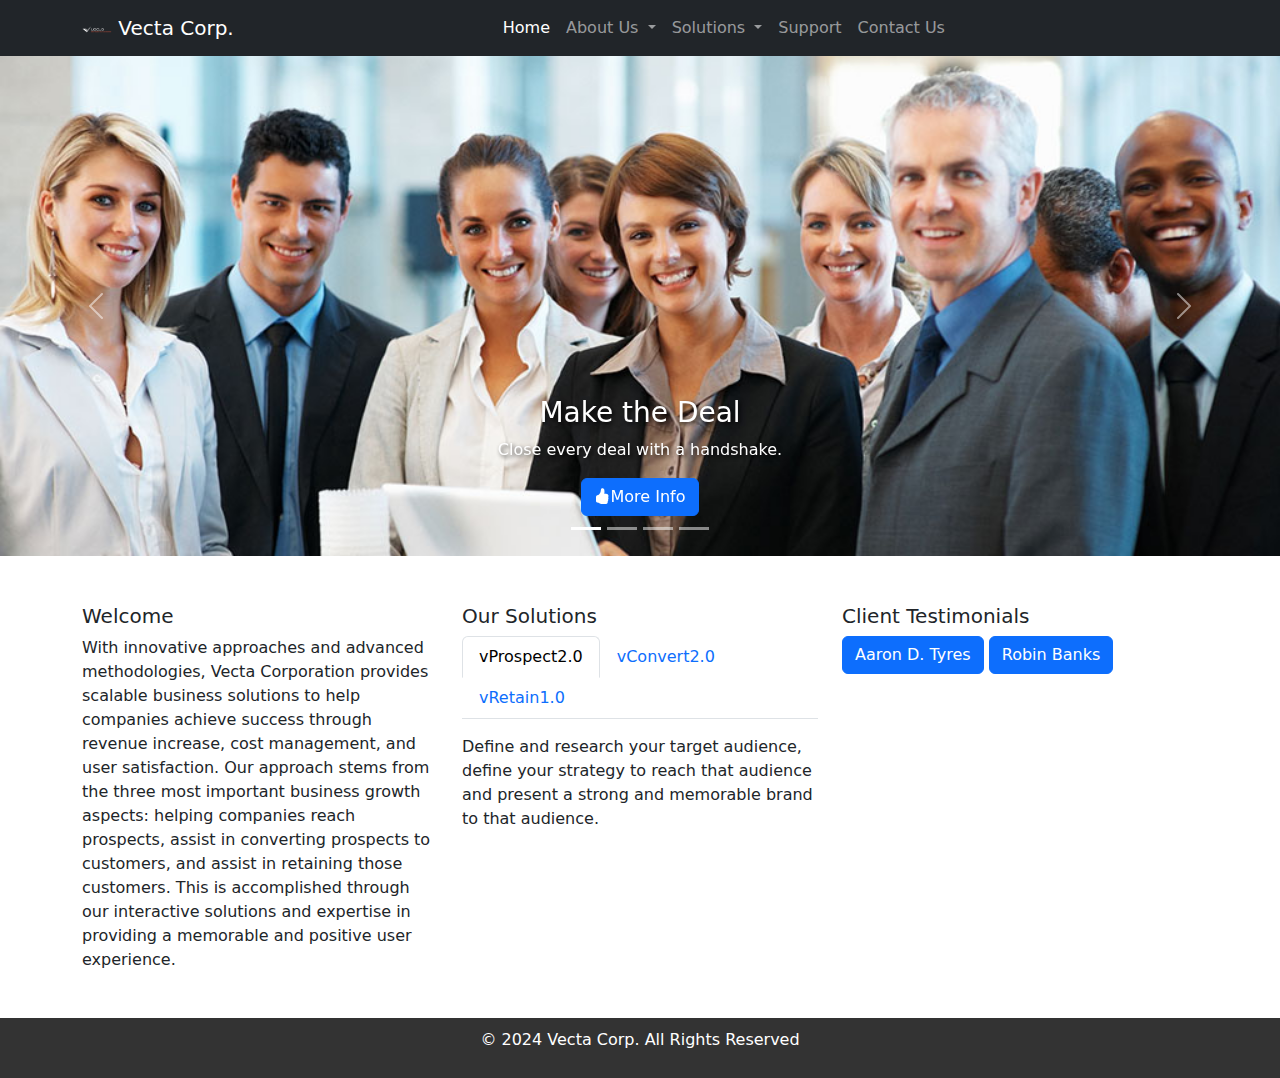
<file: index.html>
<!DOCTYPE html>
<html lang="en">
  <head>
    <meta charset="UTF-8" />
    <meta name="viewport" content="width=device-width, initial-scale=1.0" />
    <title>Vecta Corp. - Home</title>
    <link
      href="https://cdn.jsdelivr.net/npm/bootstrap@5.3.3/dist/css/bootstrap.min.css"
      rel="stylesheet"
    />
<link rel="stylesheet" href="https://cdn.jsdelivr.net/npm/bootstrap-icons@1.3.0/font/bootstrap-icons.css">
    <link href="/styles/styles.css" rel="stylesheet" />
    <script src="https://cdn.jsdelivr.net/npm/@popperjs/core@2.11.8/dist/umd/popper.min.js" integrity="sha384-I7E8VVD/ismYTF4hNIPjVp/Zjvgyol6VFvRkX/vR+Vc4jQkC+hVqc2pM8ODewa9r" crossorigin="anonymous"></script>
<script src="https://cdn.jsdelivr.net/npm/bootstrap@5.3.3/dist/js/bootstrap.min.js" integrity="sha384-0pUGZvbkm6XF6gxjEnlmuGrJXVbNuzT9qBBavbLwCsOGabYfZo0T0to5eqruptLy" crossorigin="anonymous"></script>
  </head>

  <body>
    <nav class="navbar navbar-expand-lg navbar-dark bg-dark">
      <div class="container">
        <a class="navbar-brand" href="#">
          <img src="images/logo.png" alt="Vecta Corp Logo" width="30" />
          Vecta Corp.
        </a>
        <button
          class="navbar-toggler"
          type="button"
          data-bs-toggle="collapse"
          data-bs-target="#navbarNav"
        >
          <span class="navbar-toggler-icon"></span>
        </button>
        <div class="collapse navbar-collapse" id="navbarNav">
          <ul class="navbar-nav mx-auto">
            <li class="nav-item">
              <a class="nav-link active" href="index.html">Home</a>
            </li>
            <li class="nav-item dropdown">
              <a
                class="nav-link dropdown-toggle"
                href="#"
                id="aboutDropdown"
                data-bs-toggle="dropdown"
              >
                About Us
              </a>
              <ul class="dropdown-menu">
                <li><a class="dropdown-item" href="#">Overview</a></li>
                <li><a class="dropdown-item" href="#">Company History</a></li>
                <li><a class="dropdown-item" href="#">Management</a></li>
                <li><a class="dropdown-item" href="#">Careers</a></li>
              </ul>
            </li>
            <li class="nav-item dropdown">
              <a
                class="nav-link dropdown-toggle"
                href="#"
                id="solutionsDropdown"
                data-bs-toggle="dropdown"
              >
                Solutions
              </a>
              <ul class="dropdown-menu">
                <li>
                  <a class="dropdown-item" href="solutions.html">vProspect</a>
                </li>
                <li>
                  <a class="dropdown-item" href="solutions.html">vConvert</a>
                </li>
                <li>
                  <a class="dropdown-item" href="solutions.html">vRetain</a>
                </li>
              </ul>
            </li>
            <li class="nav-item"><a class="nav-link" href="#">Support</a></li>
            <li class="nav-item">
              <a class="nav-link" href="#">Contact Us</a>
            </li>
          </ul>
        </div>
      </div>
    </nav>

    <div id="carouselIndicators" class="carousel slide" data-bs-ride="carousel">
      <div class="carousel-indicators">
        <button
          type="button"
          data-bs-target="#carouselIndicators"
          data-bs-slide-to="0"
          class="active"
          aria-current="true"
          aria-label="Slide 1"
        ></button>
        <button
          type="button"
          data-bs-target="#carouselIndicators"
          data-bs-slide-to="1"
          aria-label="Slide 2"
        ></button>
        <button
          type="button"
          data-bs-target="#carouselIndicators"
          data-bs-slide-to="2"
          aria-label="Slide 3"
        ></button>
        <button
          type="button"
          data-bs-target="#carouselIndicators"
          data-bs-slide-to="3"
          aria-label="Slide 4"
        ></button>
      </div>
      <div class="carousel-inner">
        <div class="carousel-item active">
          <img src="images/header1.jpg" class="d-block w-100" alt="Slide 1" />
          <div class="carousel-caption d-none d-md-block">
            <h3>Make the Deal</h3>
            <p>Close every deal with a handshake.</p>
            <button class="btn btn-primary"><i class="bi bi-hand-thumbs-up-fill"></i>More Info</button>
          </div>
        </div>
        <div class="carousel-item">
          <img src="images/header2.jpg" class="d-block w-100" alt="Slide 2" />
          <div class="carousel-caption d-none d-md-block">
            <h3>We Interpret Numbers</h3>
            <p>Creating beautiful bar graphs from your data.</p>
            <button class="btn btn-primary"><i class="bi bi-hand-thumbs-up-fill"></i>More Info</button>
          </div>
        </div>
        <div class="carousel-item active">
          <img src="images/header3.jpg" class="d-block w-100" alt="Slide 1" />
          <div class="carousel-caption d-none d-md-block">
            <h3>Make the Deal</h3>
            <p>Close every deal with a handshake.</p>
            <button class="btn btn-primary"> <i class="bi bi-hand-thumbs-up-fill"></i>More Info</button>
          </div>
        </div>
        <div class="carousel-item">
          <img src="images/header4.jpg" class="d-block w-100" alt="Slide 3" />
          <div class="carousel-caption d-none d-md-block">
            <h3>Innovative Solutions</h3>
            <p>Revolutionize your business with our solutions.</p>
            <button class="btn btn-primary"><i class="bi bi-hand-thumbs-up-fill"></i>More Info</button>
          </div>
        </div>
      </div>
      <button
        class="carousel-control-prev"
        type="button"
        data-bs-target="#carouselIndicators"
        data-bs-slide="prev"
      >
        <span class="carousel-control-prev-icon" aria-hidden="true"></span>
        <span class="visually-hidden">Previous</span>
      </button>
      <button
        class="carousel-control-next"
        type="button"
        data-bs-target="#carouselIndicators"
        data-bs-slide="next"
      >
        <span class="carousel-control-next-icon" aria-hidden="true"></span>
        <span class="visually-hidden">Next</span>
      </button>
    </div>

    <div class="container mt-5">
      <div class="row">
        <div class="col-md-4">
          <h5>Welcome</h5>
          <p>
            With innovative approaches and advanced methodologies, Vecta
            Corporation provides scalable business solutions to help companies
            achieve success through revenue increase, cost management, and user
            satisfaction. Our approach stems from the three most important
            business growth aspects: helping companies reach prospects, assist
            in converting prospects to customers, and assist in retaining those
            customers. This is accomplished through our interactive solutions
            and expertise in providing a memorable and positive user experience.
          </p>
        </div>
        <div class="col-md-4">
          <h5>Our Solutions</h5>
          <ul class="nav nav-tabs" id="solutionsTab">
            <li class="nav-item">
              <a class="nav-link active" data-bs-toggle="tab" href="#vProspect"
                >vProspect2.0</a
              >
            </li>
            <li class="nav-item">
              <a class="nav-link" data-bs-toggle="tab" href="#vConvert"
                >vConvert2.0</a
              >
            </li>
            <li class="nav-item">
              <a class="nav-link" data-bs-toggle="tab" href="#vRetain"
                >vRetain1.0</a
              >
            </li>
          </ul>
          <div class="tab-content mt-3">
            <div id="vProspect" class="tab-pane fade show active">
              <p>
                Define and research your target audience, define your strategy
                to reach that audience and present a strong and memorable brand
                to that audience.
              </p>
            </div>
            <div id="vConvert" class="tab-pane fade">
              <p>
                ECreate a highly user-friendly and easy-to-navigate information
                architecture that will help your prospects interact with the
                company on a highly interactive level.
              </p>
            </div>
            <div id="vRetain" class="tab-pane fade">
              <p>
                Build on existing customer relationships to improve productivity
                and maximize customer loyalty, while growing revenues.
              </p>
            </div>
          </div>
        </div>
        <div class="col-md-4">
          <h5>Client Testimonials</h5>
          <button
            class="btn btn-primary"
            data-bs-toggle="collapse"
            data-bs-target="#testimonial1"
          >
            Aaron D. Tyres
          </button>
          <button
            class="btn btn-primary"
            data-bs-toggle="collapse"
            data-bs-target="#testimonial2"
          >
            Robin Banks
          </button>
          <div id="testimonial1" class="collapse mt-2">
            <div class="card card-body">
              <p>
                Throughout the years we have worked with Vecta Corporation, we
                have always been amazed at the level of dedication and
                professionalism that they have provided us and our WGDC
                products. It is this commitment that has increased both our
                income and exposure exponentially.
              </p>
              CEO<br />
              American Rubber, Inc.
            </div>
          </div>
          <div id="testimonial2" class="collapse mt-2">
            <div class="card card-body">
              <p>
                Incredible results from an incredible effort by the Vecta
                Corporation team! We are very pleased with the business benefits
                we have rceived by working with them.
              </p>
              CTO<br />
              Profits Financial, LLC.
            </div>
          </div>
        </div>
      </div>
    </div>

    <!-- Footer -->
    <footer class="footer">
      <div class="container text-center">
        <p>&copy; 2024 Vecta Corp. All Rights Reserved</p>
      </div>
    </footer>

    <!-- Bootstrap JS -->
    <script src="https://cdn.jsdelivr.net/npm/bootstrap@5.3.3/dist/js/bootstrap.bundle.min.js"></script>
  </body>
</html>
</file>
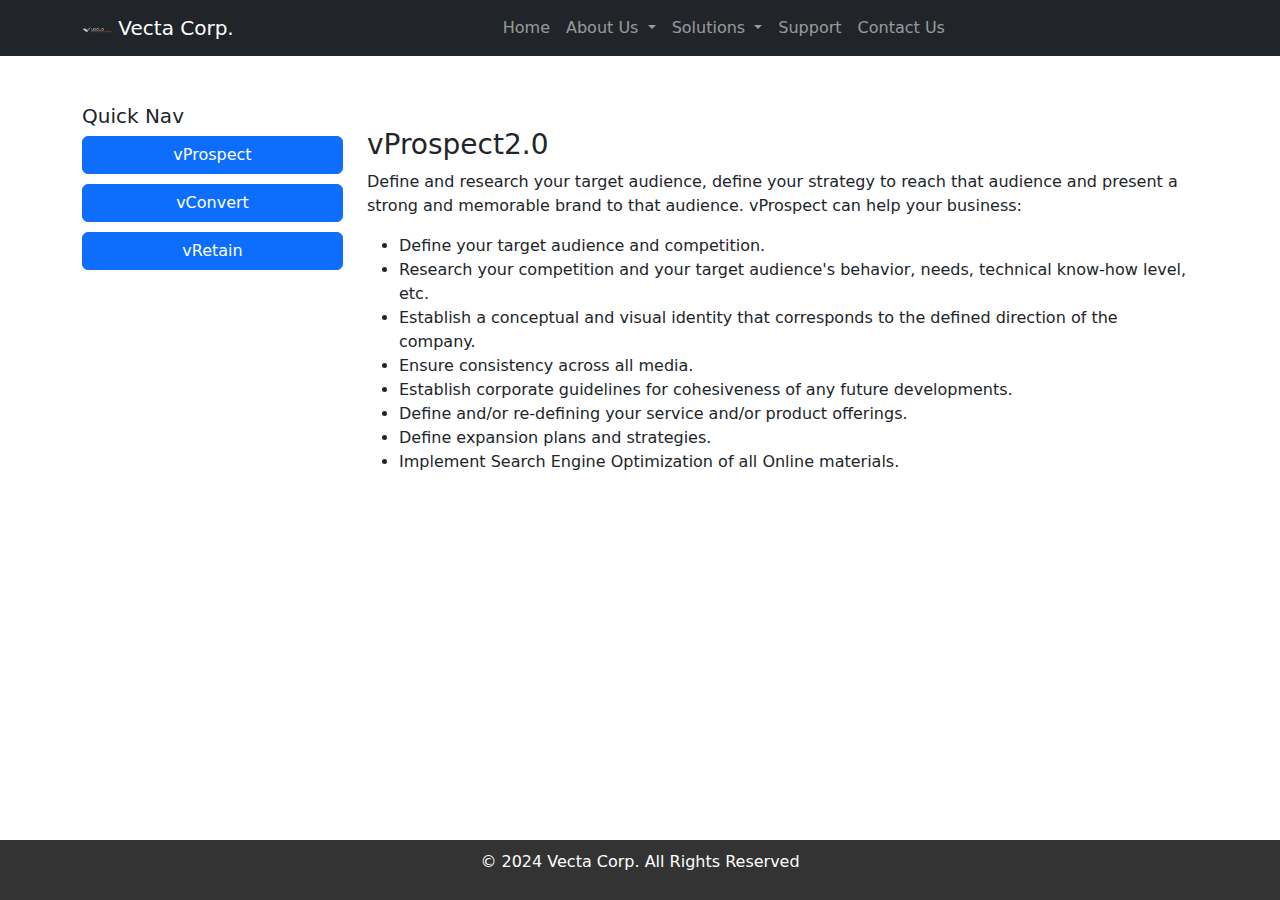
<file: solutions.html>
<!DOCTYPE html>
<html lang="en">
  <head>
    <meta charset="UTF-8" />
    <meta name="viewport" content="width=device-width, initial-scale=1.0" />
    <title>Solutions - Vecta Corp.</title>
    <!-- Bootstrap CSS -->
    <link
      href="https://cdn.jsdelivr.net/npm/bootstrap@5.3.3/dist/css/bootstrap.min.css"
      rel="stylesheet"
    />
    <link href="styles/styles.css" rel="stylesheet" />
  </head>

  <body>
    <!-- Navigation Bar -->
    <nav class="navbar navbar-expand-lg navbar-dark bg-dark">
      <div class="container">
        <a class="navbar-brand" href="index.html">
          <img src="images/logo.png" alt="Vecta Corp Logo" width="30" />
          Vecta Corp.
        </a>
        <button
          class="navbar-toggler"
          type="button"
          data-bs-toggle="collapse"
          data-bs-target="#navbarNav"
        >
          <span class="navbar-toggler-icon"></span>
        </button>
        <div class="collapse navbar-collapse" id="navbarNav">
          <ul class="navbar-nav mx-auto">
            <li class="nav-item">
              <a class="nav-link" href="index.html">Home</a>
            </li>
            <li class="nav-item dropdown">
              <a
                class="nav-link dropdown-toggle"
                href="#"
                id="aboutDropdown"
                data-bs-toggle="dropdown"
              >
                About Us
              </a>
              <ul class="dropdown-menu">
                <li><a class="dropdown-item" href="#">Overview</a></li>
                <li><a class="dropdown-item" href="#">Company History</a></li>
                <li><a class="dropdown-item" href="#">Management</a></li>
                <li><a class="dropdown-item" href="#">Careers</a></li>
              </ul>
            </li>
            <li class="nav-item dropdown">
                <a
                  class="nav-link dropdown-toggle"
                  href="#"
                  id="solutionsDropdown"
                  data-bs-toggle="dropdown"
                >
                  Solutions
                </a>
                <ul class="dropdown-menu">
                  <li>
                    <a class="dropdown-item" href="solutions.html">vProspect</a>
                  </li>
                  <li>
                    <a class="dropdown-item" href="solutions.html">vConvert</a>
                  </li>
                  <li>
                    <a class="dropdown-item" href="solutions.html">vRetain</a>
                  </li>
                </ul>
              </li>
            <li class="nav-item"><a class="nav-link" href="#">Support</a></li>
            <li class="nav-item">
              <a class="nav-link" href="#">Contact Us</a>
            </li>
          </ul>
        </div>
      </div>
    </nav>

    <!-- Main Content -->
    <div class="container content mt-5">
      <div class="row">
        <!-- Sidebar -->
        <div class="col-md-3 sidebar">
          <h5>Quick Nav</h5>
          <button
            class="btn btn-primary quickNav"
            type="button"
            data-bs-toggle="collapse"
            data-bs-target="#vProspect"
            aria-expanded="false"
            aria-controls="vProspect"
          >
            vProspect
          </button>
          <button
            class="btn btn-primary quickNav"
            type="button"
            data-bs-toggle="collapse"
            data-bs-target="#vConvert"
            aria-expanded="false"
            aria-controls="vConvert"
          >
            vConvert
          </button>
          <button
            class="btn btn-primary quickNav"
            type="button"
            data-bs-toggle="collapse"
            data-bs-target="#vRetain"
            aria-expanded="false"
            aria-controls="vRetain"
          >
            vRetain
          </button>
        </div>

        <!-- Solutions Content -->
        <div class="col-md-9">
          <div id="vProspect" class="collapse show mt-4">
            <h3>vProspect2.0</h3>
            <p>
              Define and research your target audience, define your strategy to
              reach that audience and present a strong and memorable brand to
              that audience. vProspect can help your business:
            </p>
            <ul>
              <li>Define your target audience and competition.</li>
              <li>
                Research your competition and your target audience's behavior,
                needs, technical know-how level, etc.
              </li>
              <li>
                Establish a conceptual and visual identity that corresponds to
                the defined direction of the company.
              </li>
              <li>Ensure consistency across all media.</li>
              <li>
                Establish corporate guidelines for cohesiveness of any future
                developments.
              </li>
              <li>
                Define and/or re-defining your service and/or product offerings.
              </li>
              <li>Define expansion plans and strategies.</li>
              <li>
                Implement Search Engine Optimization of all Online materials.
              </li>
            </ul>
          </div>

          <div id="vConvert" class="collapse mt-4">
            <h3>vConvert2.0</h3>
            <p>
              Create a highly user-friendly and easy-to-navigate information
              architecture that will help your prospects interact with the
              company on a highly interactive level. vConvert can help your
              business:
            </p>
            <ul>
              <li>
                Build a visual and functional user front end that focuses
                exclusively on providing an exceptional user experience while
                conveying company, service and product information.
              </li>
              <li>
                Cause the desired emotional response in a user to facilitate
                conversion to a client.
              </li>
              <li>Build sites that motivate, excite, and inspire users.</li>
              <li>
                Develop any applicable back-end programs to facilitate user
                interaction with the company and offerings on a highly
                functional level to allow any kind of online transactions and a
                completely centralized information collection and access point,
                accessible from any location.
              </li>
              <li>
                Create an architecture to display the site content and
                information in a logical and easy to access manner. Facilitating
                thereby the desired ease, for the user to find what they are
                looking for quickly and easily. Allowing the user to focus on
                the subject at hand rather than searching for information on the
                site.
              </li>
            </ul>
          </div>

          <div id="vRetain" class="collapse mt-4">
            <h3>vRetain1.0</h3>
            <p>
              Build on existing customer relationships to improve productivity
              and maximize customer loyalty, while growing revenues. vRetain can
              help your business:
            </p>
            <ul>
              <li>
                Streamline existing business infrastructures by utilizing
                technology for automation, information centralization, and
                information sharing among all business units and departments, as
                well as efficient prospect & customer tracking and interaction
                within the company.
              </li>
              <li>
                Collect crucial information, data and statistics that allow a
                company to keep in touch with users in a very customized, highly
                targeted way.
              </li>
              <li>
                Analyze site visitor behavior through traffic analysis,
                usability studies and interactive polling. Recommending and
                making site and application adjustments to improve usability and
                user experience.
              </li>
            </ul>
          </div>
        </div>
      </div>
    </div>

    <!-- Footer -->
    <footer class="footer mt-auto">
      <div class="container text-center">
        <p>&copy; 2024 Vecta Corp. All Rights Reserved</p>
      </div>
    </footer>

    <!-- Bootstrap JS -->
    <script src="https://cdn.jsdelivr.net/npm/bootstrap@5.3.3/dist/js/bootstrap.bundle.min.js"></script>
  </body>
</html>
</file>
<file: styles/styles.css>
.carousel-caption {
    text-shadow: 2px 2px 4px rgba(0, 0, 0, 0.8);
}
.scrollspy-section {
    padding: 20px;
    background-color: #f8f9fa;
    border: 1px solid #ddd;
    border-radius: 5px;
}
.nav-pills .nav-link.active {
    background-color: #007bff;
}
.footer {
    margin-top: 30px;
    background-color: #333;
    color: white;
    padding: 10px 0;
}
body {
    min-height: 100vh;
    display: flex;
    flex-direction: column;
}

.content {
    flex: 1;
}

.footer {
    background-color: #333;
    color: white;
    padding: 10px 0;
}

.sidebar {
    position: sticky;
    top: 20px;
}

.quickNav {
    width: 100%;
    margin-bottom: 10px;
}
</file>
